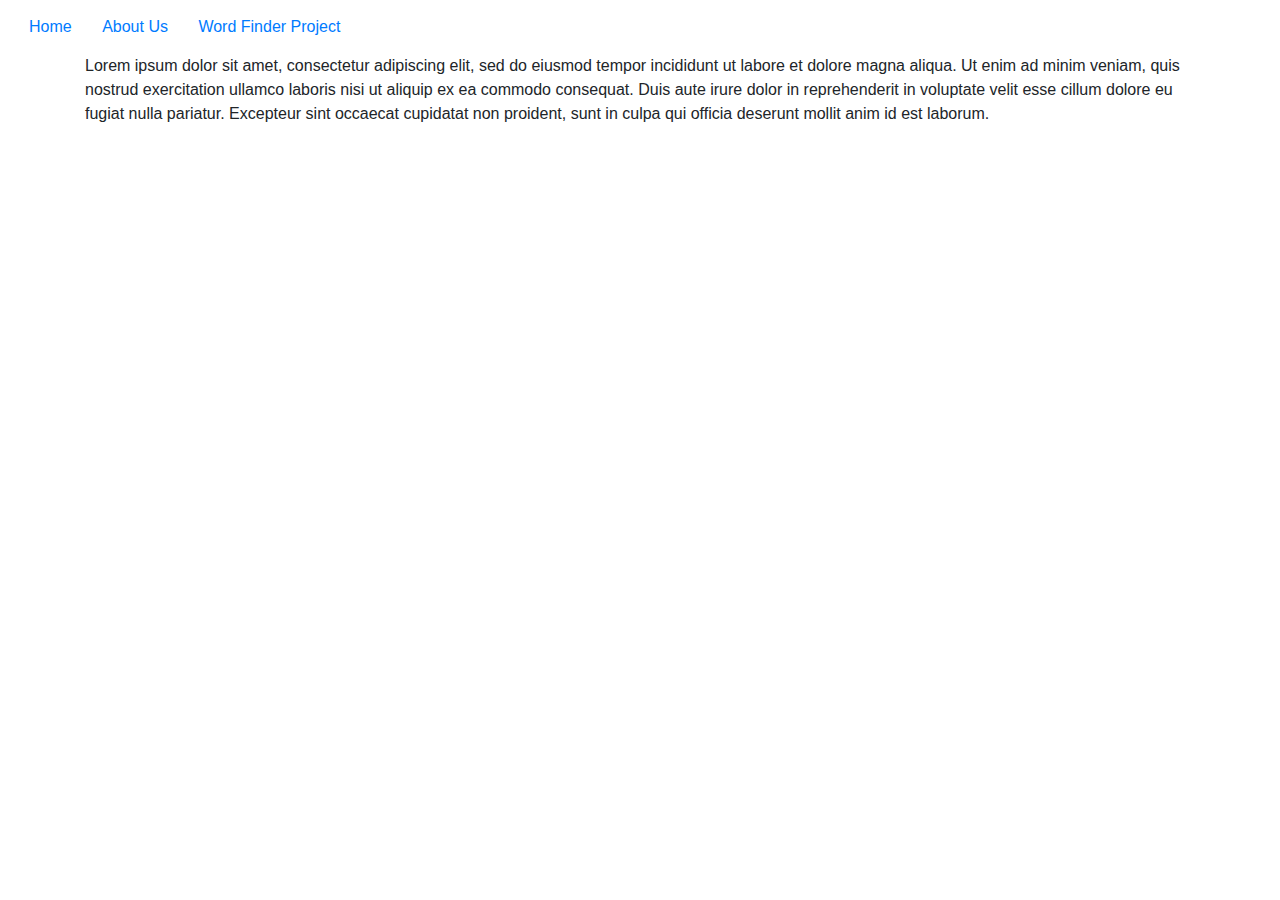
<file: others/aboutus.html>
<!DOCTYPE html>
<head>
    <link rel="stylesheet" href="https://maxcdn.bootstrapcdn.com/bootstrap/4.5.2/css/bootstrap.min.css">
    <script src="https://ajax.googleapis.com/ajax/libs/jquery/3.5.1/jquery.min.js"></script>
    <script src="https://cdnjs.cloudflare.com/ajax/libs/popper.js/1.16.0/umd/popper.min.js"></script>
    <script src="https://maxcdn.bootstrapcdn.com/bootstrap/4.5.2/js/bootstrap.min.js"></script>
    <meta name="viewport" content="width=device-width, initial-scale=1, shrink-to-fit=no">
<body>
    <div class='navbar' id='navigation'>
        <nav>
            <button class='btn'><a href="../index.html">Home</a></button>
            <button class='btn'><a href="aboutus.html">About Us</a></button>
            <button class='btn'><a href="wordfinder.html">Word Finder Project</a></button>
        </nav>
    </div>
        <div class='container'>
            <p>Lorem ipsum dolor sit amet, consectetur adipiscing elit, sed do eiusmod tempor incididunt ut labore et dolore magna aliqua. Ut enim ad minim veniam, quis nostrud exercitation ullamco laboris nisi ut aliquip ex ea commodo consequat. Duis aute irure dolor in reprehenderit in voluptate velit esse cillum dolore eu fugiat nulla pariatur. Excepteur sint occaecat cupidatat non proident, sunt in culpa qui officia deserunt mollit anim id est laborum.</p>
            </div>
        </body>
</file>
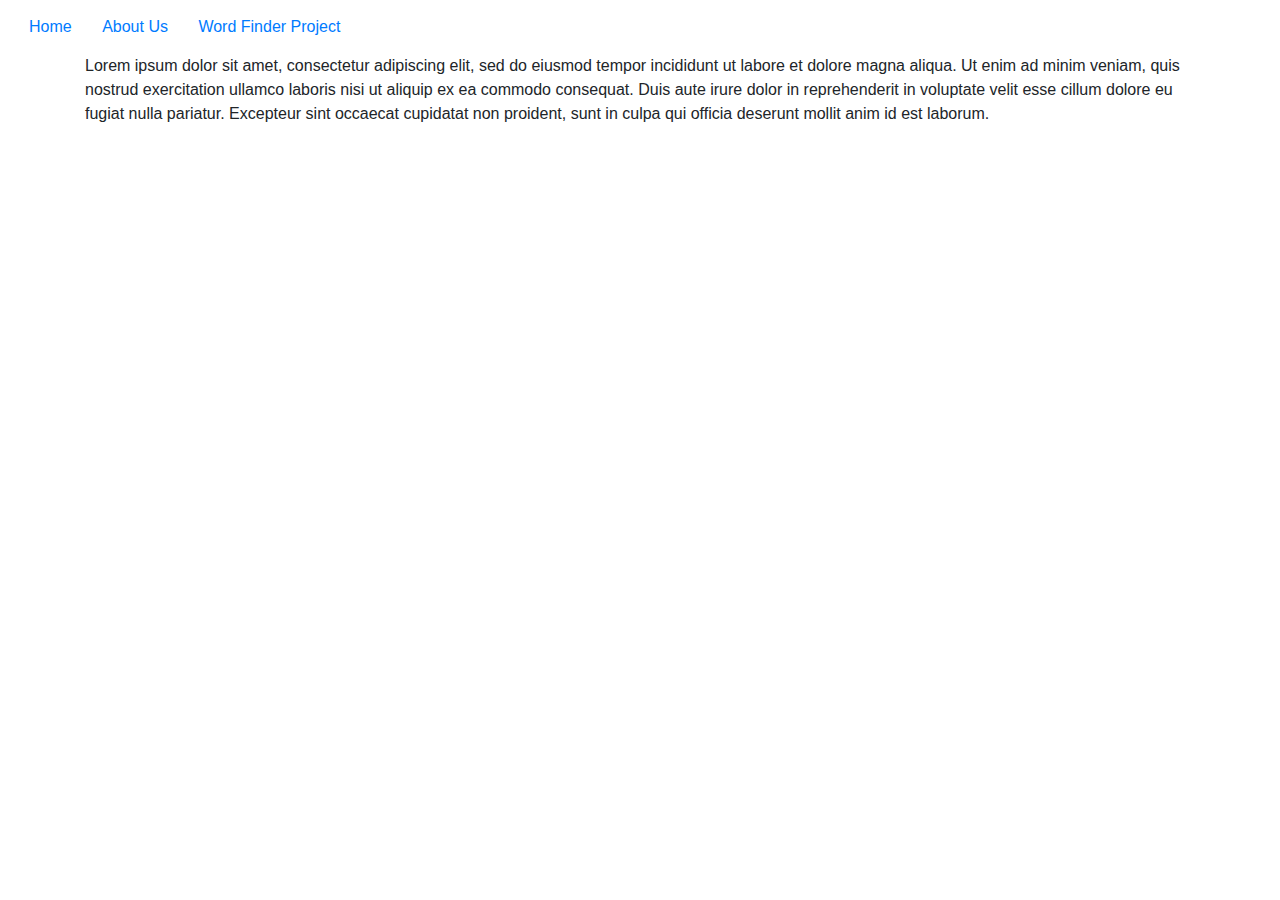
<file: others/wordfinder.html>
<!DOCTYPE html>
<head>
    <link rel="stylesheet" href="https://maxcdn.bootstrapcdn.com/bootstrap/4.5.2/css/bootstrap.min.css">
    <script src="https://ajax.googleapis.com/ajax/libs/jquery/3.5.1/jquery.min.js"></script>
    <script src="https://cdnjs.cloudflare.com/ajax/libs/popper.js/1.16.0/umd/popper.min.js"></script>
    <script src="https://maxcdn.bootstrapcdn.com/bootstrap/4.5.2/js/bootstrap.min.js"></script>
    <meta name="viewport" content="width=device-width, initial-scale=1, shrink-to-fit=no">
</head>
<body>
    <div class='navbar' id='navigation'>
        <nav>
            <button class='btn'><a href="../index.html">Home</a></button>
            <button class='btn'><a href="aboutus.html">About Us</a></button>
            <button class='btn'><a href="wordfinder.html">Word Finder Project</a></button>
        </nav>
    </div>
    <div class='container'>
        <p>Lorem ipsum dolor sit amet, consectetur adipiscing elit, sed do eiusmod tempor incididunt ut labore et dolore magna aliqua. Ut enim ad minim veniam, quis nostrud exercitation ullamco laboris nisi ut aliquip ex ea commodo consequat. Duis aute irure dolor in reprehenderit in voluptate velit esse cillum dolore eu fugiat nulla pariatur. Excepteur sint occaecat cupidatat non proident, sunt in culpa qui officia deserunt mollit anim id est laborum.</p>
        
    </div>
    </body>

</html>
</file>
